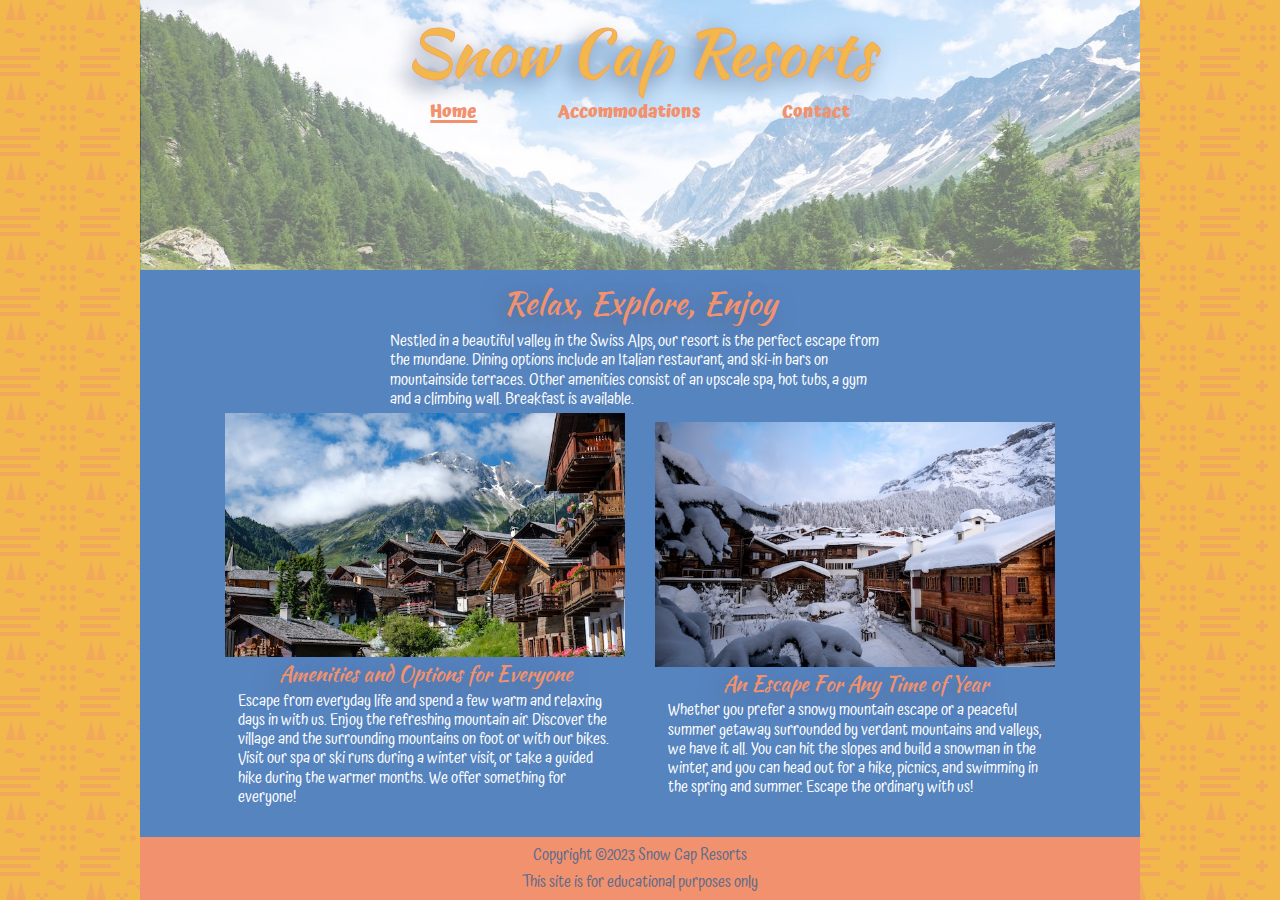
<file: index.html>
<!DOCTYPE html>
<html lang="en">

<head>
    <meta charset="UTF-8">
    <title>Snow Cap Resorts</title>

    <meta name="author" content="Dylan McDaniel">
    <meta name="description" content="Home page for Snow Cap Resorts.">

    <link rel="shortcut icon" href="favicon.ico" type="image/x-icon">
    <link rel="icon" href="favicon.ico" type="image/x-icon">

    <link rel="preconnect" href="https://fonts.googleapis.com">
    <link rel="preconnect" href="https://fonts.gstatic.com" crossorigin>
    <link href="https://fonts.googleapis.com/css2?family=Atma:wght@300;400;500;600;700&family=Kaushan+Script&display=swap" rel="stylesheet">

    <link href="styles.css" rel="stylesheet">
</head>

<body>
    <header>
        <h1><a href="#">Snow Cap Resorts</a></h1>
        <nav>
            <a href="#" class="current">Home</a>
            <a href="#">Accommodations</a>
            <a href="contact.html">Contact</a>
        </nav>
    </header>
    <main>
        <section class="intro">
            <h2>Relax, Explore, Enjoy</h2>
            <p>Nestled in a beautiful valley in the Swiss Alps, our resort is the perfect escape from the mundane. Dining options include an Italian restaurant, and ski-in bars on mountainside terraces. Other amenities consist of an upscale spa, hot tubs, a gym and a climbing wall. Breakfast is available.</p>
        </section>
        <section class="content left">
            <img src="images/swiss-chalet.jpg" alt="chalet in the swiss alps">
            <h3>Amenities and Options for Everyone</h3>
            <p>Escape from everyday life and spend a few warm and relaxing days in with us. Enjoy the refreshing mountain air. Discover the village and the surrounding mountains on foot or with our bikes. Visit our spa or ski runs during a winter visit, or take a guided hike during the warmer months. We offer something for everyone!</p>
        </section>
        <section class="content right">
            <img src="images/snowy-chalet.jpg" alt="chalet in the snow">
            <h3>An Escape For Any Time of Year</h3>
            <p>Whether you prefer a snowy mountain escape or a peaceful summer getaway surrounded by verdant mountains and valleys, we have it all. You can hit the slopes and build a snowman in the winter, and you can head out for a hike, picnics, and swimming in the spring and summer. Escape the ordinary with us!</p>
        </section>
    </main>
    <footer>
        <p>Copyright &copy;2023 Snow Cap Resorts</p>
        <p>This site is for educational purposes only</p>
    </footer>
</body>

</html>
</file>
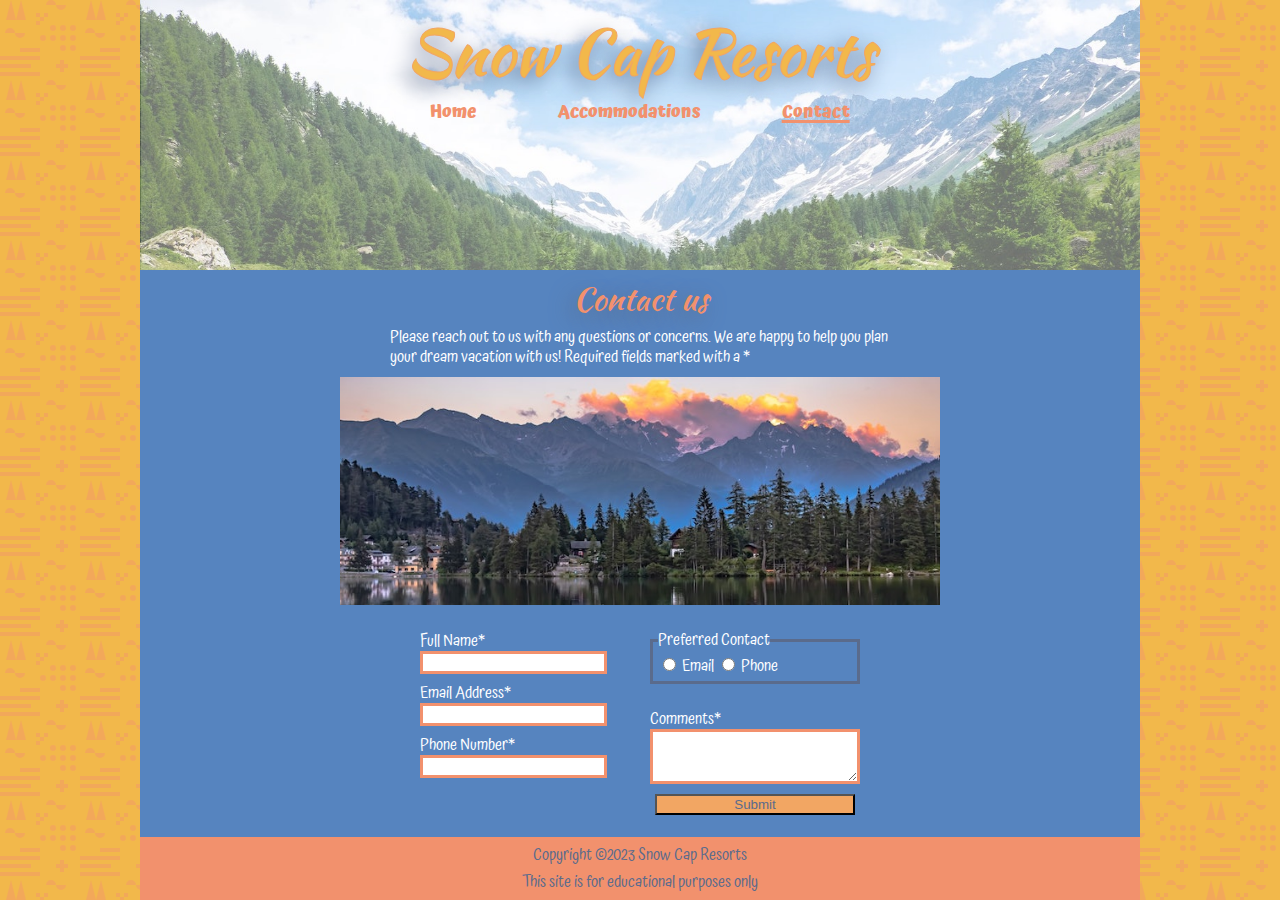
<file: contact.html>
<!DOCTYPE html>
<html lang="en">

<head>
    <meta charset="UTF-8">
    <title>Snow Cap Resorts | Contact</title>

    <meta name="author" content="Dylan McDaniel">
    <meta name="description" content="Contact page for Snow Cap Resorts.">

    <link rel="shortcut icon" href="favicon.ico" type="image/x-icon">
    <link rel="icon" href="favicon.ico" type="image/x-icon">

    <link rel="preconnect" href="https://fonts.googleapis.com">
    <link rel="preconnect" href="https://fonts.gstatic.com" crossorigin>
    <link href="https://fonts.googleapis.com/css2?family=Atma:wght@300;400;500;600;700&family=Kaushan+Script&display=swap" rel="stylesheet">

    <link href="styles.css" rel="stylesheet">
</head>

<body>
    <header>
        <h1><a href="index.html">Snow Cap Resorts</a></h1>
        <nav>
            <a href="index.html">Home</a>
            <a href="#">Accommodations</a>
            <a href="#" class="current">Contact</a>
        </nav>
    </header>
    <main>
        <section class="intro contact">
            <h2>Contact us</h2>
            <p>Please reach out to us with any questions or concerns. We are happy to help you plan your dream vacation with us!
                Required fields marked with a *</p>
            <img src="images/swiss-sunset.jpg" alt="sunset behind mountains">
        </section>
        <form method="post" action="https://wp.zybooks.com/form-viewer.php">
            <fieldset id="info">
                <label for="name">Full Name</label>
                <input type="text" id="name" name="name" required>
                <label for="email">Email Address</label>
                <input type="email" id="email" name="email" required>
                <label for="phone">Phone Number</label>
                <input type="tel" id="phone" name="phone" required>
            </fieldset>
            <fieldset id="pref-contact">
                <legend>Preferred Contact</legend>
                <input type="radio" id="preferred-email" name="preferred">
                <label for="preferred-email">Email</label>
                <input type="radio" id="preferred-phone" name="preferred">
                <label for="preferred-phone">Phone</label>
            </fieldset>
            <fieldset id="comment-submit">
                <label for="comments">Comments</label>
                <textarea id="comments" name="comments" rows="3" required></textarea>
                <input type="submit" value="Submit">
            </fieldset>
        </form>
    </main>
    <footer>
        <p>Copyright &copy;2023 Snow Cap Resorts</p>
        <p>This site is for educational purposes only</p>
    </footer>
</body>

</html>
</file>
<file: styles.css>
html,body,div,span,applet,object,iframe,h1,h2,h3,h4,h5,h6,p,blockquote,pre,a,abbr,acronym,address,big,cite,code,del,dfn,em,img,ins,kbd,q,s,samp,small,strike,strong,sub,sup,tt,var,b,u,i,center,dl,dt,dd,ol,ul,li,fieldset,form,label,legend,table,caption,tbody,tfoot,thead,tr,th,td,article,aside,canvas,details,embed,figure,figcaption,footer,header,hgroup,menu,nav,output,ruby,section,summary,time,mark,audio,video{margin:0;padding:0;border:0;font-size:100%;font:inherit;vertical-align:baseline}article,aside,details,figcaption,figure,footer,header,hgroup,menu,nav,section{display:block}body{line-height:1}ol,ul{list-style:none}blockquote,q{quotes:none}blockquote:before,blockquote:after,q:before,q:after{content:'';content:none}table{border-collapse:collapse;border-spacing:0}:root{--dk-blue:#5a6b8c;--blue:#5684BF;--yellow:#F2B84B;--orange:#F2A663;--red:#F2916D;--white:#fff;--orange-filter:brightness(0) saturate(100%) invert(91%) sepia(12%) saturate(7428%) hue-rotate(316deg) brightness(104%) contrast(90%);--header-font:"Kaushan Script", Arial, sans-serif;--body-font:"Atma", Tahoma, sans-serif;--shadow:-6px 6px 21px var(--dk-blue)}body{width:1280px;max-width:1440px;height:100vh;margin:0 auto;background-color:var(--yellow);background-image:url("data:image/svg+xml,%3Csvg xmlns='http://www.w3.org/2000/svg' width='80' height='80' viewBox='0 0 80 80'%3E%3Cg fill='%23f2916d' fill-opacity='0.42'%3E%3Cpath fill-rule='evenodd' d='M11 0l5 20H6l5-20zm42 31a3 3 0 1 0 0-6 3 3 0 0 0 0 6zM0 72h40v4H0v-4zm0-8h31v4H0v-4zm20-16h20v4H20v-4zM0 56h40v4H0v-4zm63-25a3 3 0 1 0 0-6 3 3 0 0 0 0 6zm10 0a3 3 0 1 0 0-6 3 3 0 0 0 0 6zM53 41a3 3 0 1 0 0-6 3 3 0 0 0 0 6zm10 0a3 3 0 1 0 0-6 3 3 0 0 0 0 6zm10 0a3 3 0 1 0 0-6 3 3 0 0 0 0 6zm-30 0a3 3 0 1 0 0-6 3 3 0 0 0 0 6zm-28-8a5 5 0 0 0-10 0h10zm10 0a5 5 0 0 1-10 0h10zM56 5a5 5 0 0 0-10 0h10zm10 0a5 5 0 0 1-10 0h10zm-3 46a3 3 0 1 0 0-6 3 3 0 0 0 0 6zm10 0a3 3 0 1 0 0-6 3 3 0 0 0 0 6zM21 0l5 20H16l5-20zm43 64v-4h-4v4h-4v4h4v4h4v-4h4v-4h-4zM36 13h4v4h-4v-4zm4 4h4v4h-4v-4zm-4 4h4v4h-4v-4zm8-8h4v4h-4v-4z'/%3E%3C/g%3E%3C/svg%3E")}header,main,footer{width:1000px;margin:0 auto;font-family:var(--body-font)}h1,h2,h3{font-family:var(--header-font);text-align:center;text-shadow:var(--shadow)}header{background-color:var(--dk-blue);background-image:url(images/swiss-valley.jpg);background-size:100% auto;background-repeat:no-repeat;height:calc(30% - 20px);display:flex;flex-direction:column;justify-content:flex-start;align-items:center;padding-top:20px}header h1 a{font-size:4rem;color:var(--yellow);-webkit-text-stroke-color:var(--orange);-webkit-text-stroke-width:1px;text-decoration:none}header nav{display:flex;justify-content:space-around;align-items:center;margin-top:20px;width:50%;font-size:1.1rem}header nav a{text-decoration:none;color:var(--red);font-weight:700;margin-bottom:3px}header nav a:hover{color:var(--dk-blue);cursor:pointer}header nav a:focus{color:var(--blue)}.current{text-decoration:solid underline 3px;text-underline-offset:3px}main{height:calc(63% - 30px);background-color:var(--blue);display:grid;grid-template-rows:1fr 2fr;grid-template-columns:1fr 1fr;justify-content:center;align-items:center;padding-bottom:30px;color:var(--white);line-height:1.2}.intro{grid-column:1/-1;width:50%;margin:0 auto;display:flex;flex-direction:column;justify-content:center;align-items:center}.intro h2{font-size:2rem;color:var(--red);margin:10px 0}.content{display:flex;flex-direction:column;justify-content:center;align-items:center;margin:0 auto;width:75%}.content h3{font-size:1.3rem;color:var(--red);margin:5px 0}.content img{width:400px}.left{padding-left:70px}.right{padding-right:70px}.contact{grid-column:1/-1}.contact p{padding-bottom:10px}.contact img{width:600px;height:auto}form{display:grid;grid-template-columns:1fr 1fr;grid-template-rows:1fr 1fr;margin:0 auto;grid-row:2/-1;grid-column:1/-1;justify-content:center;align-items:center}#info{grid-row:1/-1;margin-right:10px}#info label::after,#comment-submit label::after{content:"*"}#info input:invalid,#comment-submit textarea:invalid{border:3px solid var(--red)}#info input{margin-bottom:10px}#info input:focus{border:3px solid var(--yellow)}#pref-contact,#comment-submit{margin-left:10px}#info input,#comment-submit input,#comment-submit textarea{display:block}#pref-contact{border:3px solid var(--dk-blue);padding:5px}#pref-contact input{display:inline-block;cursor:pointer}#comment-submit input[type=submit]{width:200px;margin:10px auto 0 auto;background-color:var(--orange);color:var(--dk-blue)}#comment-submit input[type=submit]:hover{background-color:var(--red);color:var(--white);border:1px solid var(--yellow)}#comment-submit textarea{width:200px}footer{height:7%;background-color:var(--red);color:var(--dk-blue);display:flex;flex-direction:column;justify-content:space-evenly;align-items:center}
</file>
